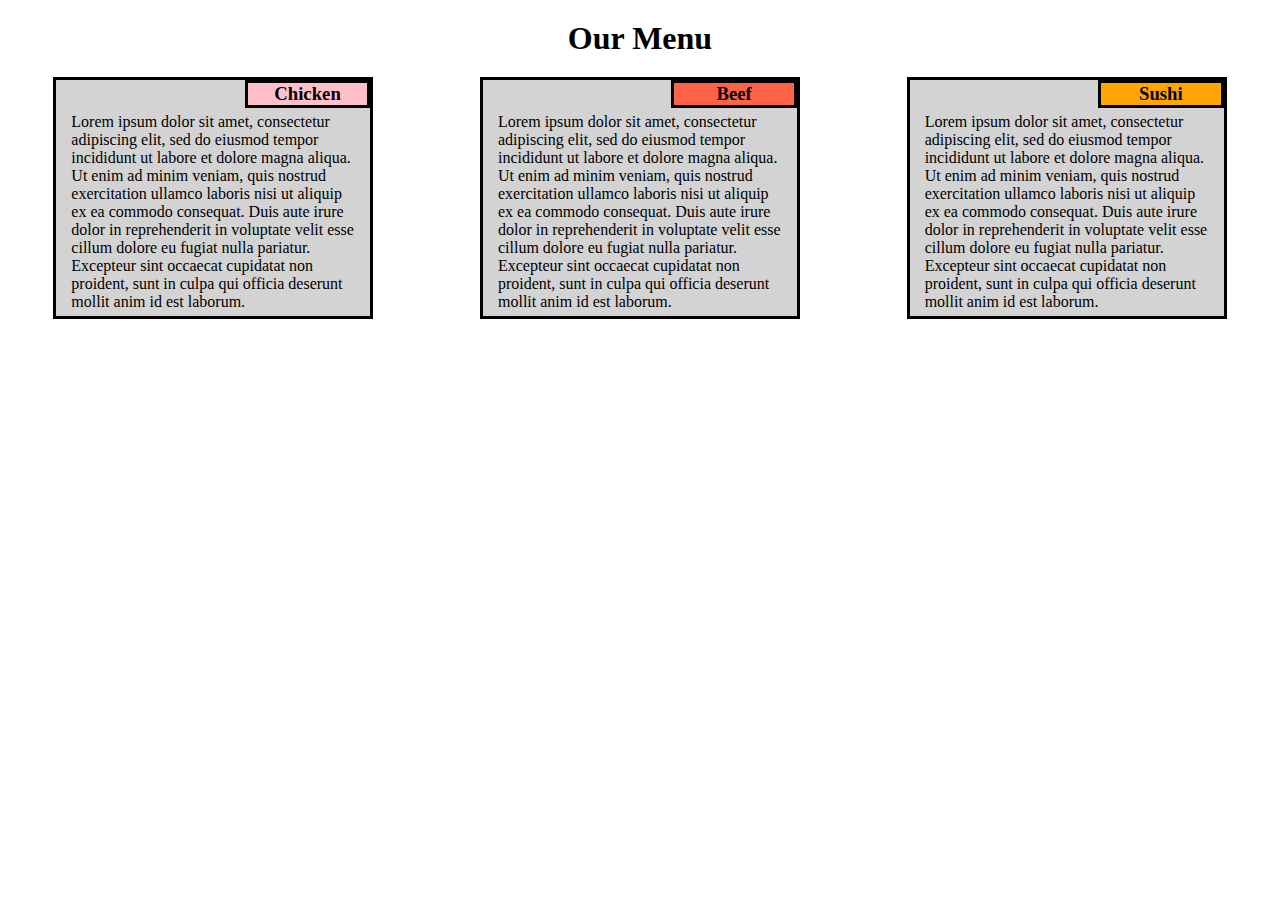
<file: module2-solution/index.html>
<!DOCTYPE html>
<html>
<head>
	<meta charset="utf-8">
	<meta name="viewport" content="width=device-width, initial-scale=1">
	<title>Assignment Solution for Module 2</title>
	<style>
		/********** Base styles **********/
		*{
			font-family: Verdana;
			box-sizing: border-box;
			margin: 0px;
			padding: 0px;
		}
		div > div {
			border-style: solid;
			border-color: black;
			background-color: lightgrey;
			margin: auto;
			margin-bottom: 20px;
			width: 90%;
		}
		h1 {
			text-align: center;
			margin-bottom: 20px;
			margin-top: 20px;
		}
		h3{
			text-align: center;
			border-color: black;
			border-style: solid;
			margin-left: 60%;
		}

		p {
		  padding-right: 15px;
		  padding-left: 15px;
		  padding-top: 5px;
		  padding-bottom: 5px;
		}

		/* Simple Responsive Framework. */
		.row {
		  width: 100%;
		  align-items: center;
		  display: flex;
		  flex-direction: row;
		  flex-wrap: wrap;
		  justify-content: center;
		}

		/********** Large devices only **********/
		@media (min-width: 992px) {
		  .col-lg-1 {
		    width: 8.33%;
		  }
		  .col-lg-2 {
		    width: 16.66%;
		  }
		  .col-lg-3 {
		    width: 25%;
		  }
		  .col-lg-4 {
		    width: 33.33%;
		  }
		  .col-lg-5 {
		    width: 41.66%;
		  }
		  .col-lg-6 {
		    width: 50%;
		  }
		  .col-lg-7 {
		    width: 58.33%;
		  }
		  .col-lg-8 {
		    width: 66.66%;
		  }
		  .col-lg-9 {
		    width: 74.99%;
		  }
		  .col-lg-10 {
		    width: 83.33%;
		  }
		  .col-lg-11 {
		    width: 91.66%;
		  }
		  .col-lg-12 {
		    width: 100%;
		  }
		}

		/********* Medium devices only **********/
		@media (min-width: 768px) and (max-width: 991px) {
		  .col-md-1 {
		    width: 8.33%;
		  }
		  .col-md-2 {
		    width: 16.66%;
		  }
		  .col-md-3 {
		    width: 25%;
		  }
		  .col-md-4 {
		    width: 33.33%;
		  }
		  .col-md-5 {
		    width: 41.66%;
		  }
		  .col-md-6 {
		    width: 50%;
		  }
		  .col-md-7 {
		    width: 58.33%;
		  }
		  .col-md-8 {
		    width: 66.66%;
		  }
		  .col-md-9 {
		    width: 74.99%;
		  }
		  .col-md-10 {
		    width: 83.33%;
		  }
		  .col-md-11 {
		    width: 91.66%;
		  }
		  .col-md-12 {
		    width: 100%;
		  }
		}

	</style>
</head>
<body>

	<h1>Our Menu</h1>

	<div class="row">
		<div class="col-lg-3 col-md-5">
			<h3 style="background-color:Pink;">Chicken</h3>
			<p>Lorem ipsum dolor sit amet, consectetur adipiscing elit, sed do eiusmod tempor incididunt ut labore et dolore magna aliqua. Ut enim ad minim veniam, quis nostrud exercitation ullamco laboris nisi ut aliquip ex ea commodo consequat. Duis aute irure dolor in reprehenderit in voluptate velit esse cillum dolore eu fugiat nulla pariatur. Excepteur sint occaecat cupidatat non proident, sunt in culpa qui officia deserunt mollit anim id est laborum.</p>
		</div>
		<div class="col-lg-3 col-md-5">
			<h3 style="background-color:Tomato;">Beef</h3>
			<p>Lorem ipsum dolor sit amet, consectetur adipiscing elit, sed do eiusmod tempor incididunt ut labore et dolore magna aliqua. Ut enim ad minim veniam, quis nostrud exercitation ullamco laboris nisi ut aliquip ex ea commodo consequat. Duis aute irure dolor in reprehenderit in voluptate velit esse cillum dolore eu fugiat nulla pariatur. Excepteur sint occaecat cupidatat non proident, sunt in culpa qui officia deserunt mollit anim id est laborum.</p>
		</div>
		<div class="col-lg-3 col-md-11">
			<h3 style="background-color:Orange;">Sushi</h3>
			<p>Lorem ipsum dolor sit amet, consectetur adipiscing elit, sed do eiusmod tempor incididunt ut labore et dolore magna aliqua. Ut enim ad minim veniam, quis nostrud exercitation ullamco laboris nisi ut aliquip ex ea commodo consequat. Duis aute irure dolor in reprehenderit in voluptate velit esse cillum dolore eu fugiat nulla pariatur. Excepteur sint occaecat cupidatat non proident, sunt in culpa qui officia deserunt mollit anim id est laborum.</p>
		</div>
	</div>

</body>
</html>
</file>
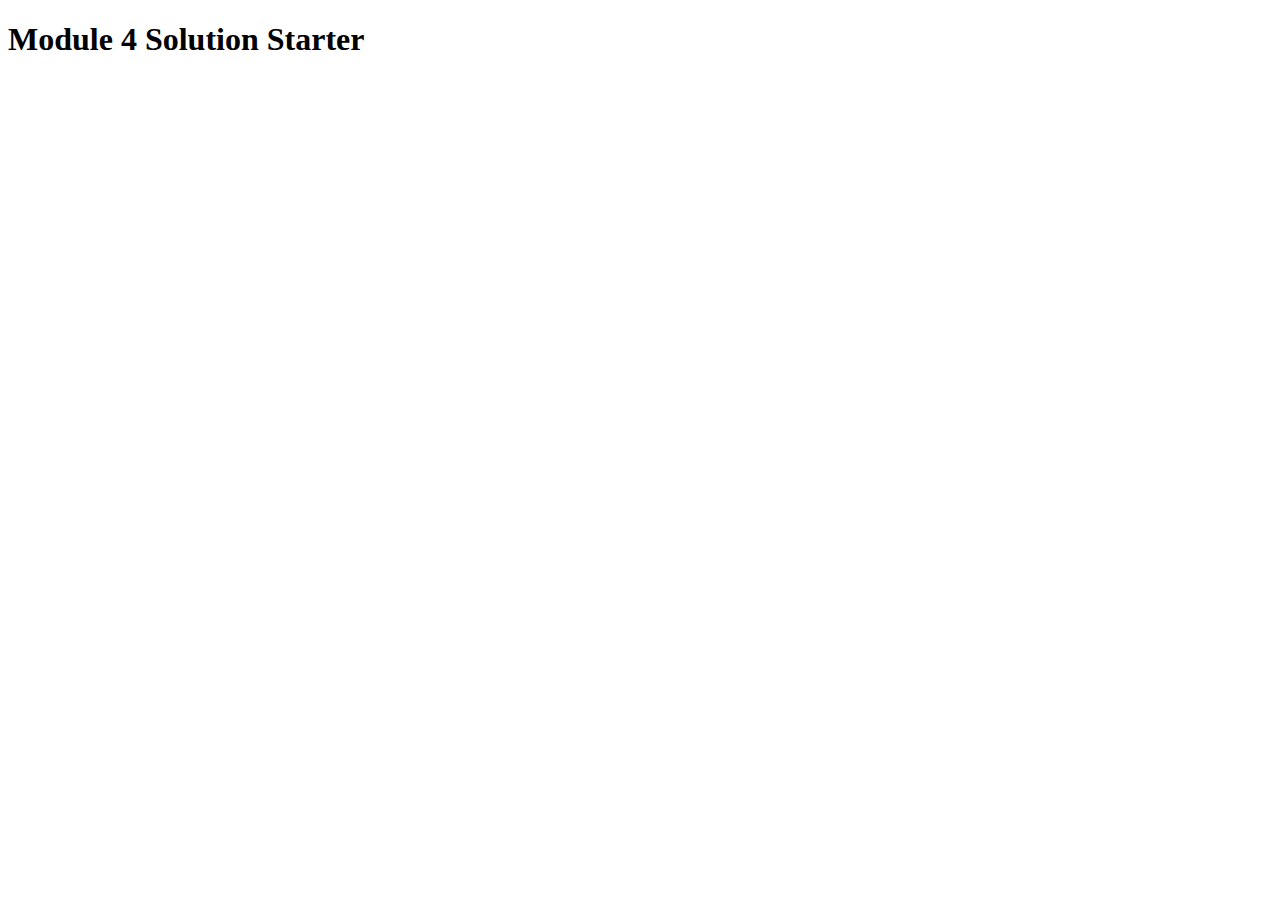
<file: module4-solution/index.html>
<!DOCTYPE html>
<html>
<head>
  <meta charset="utf-8">
  <title>Module 4 Solution Starter</title>
  <script src="SpeakHello.js"></script>
  <script src="SpeakGoodBye.js"></script>
  <script src="script.js"></script>
</head>
<body>
  <h1>Module 4 Solution Starter</h1>
</body>
</html>
</file>
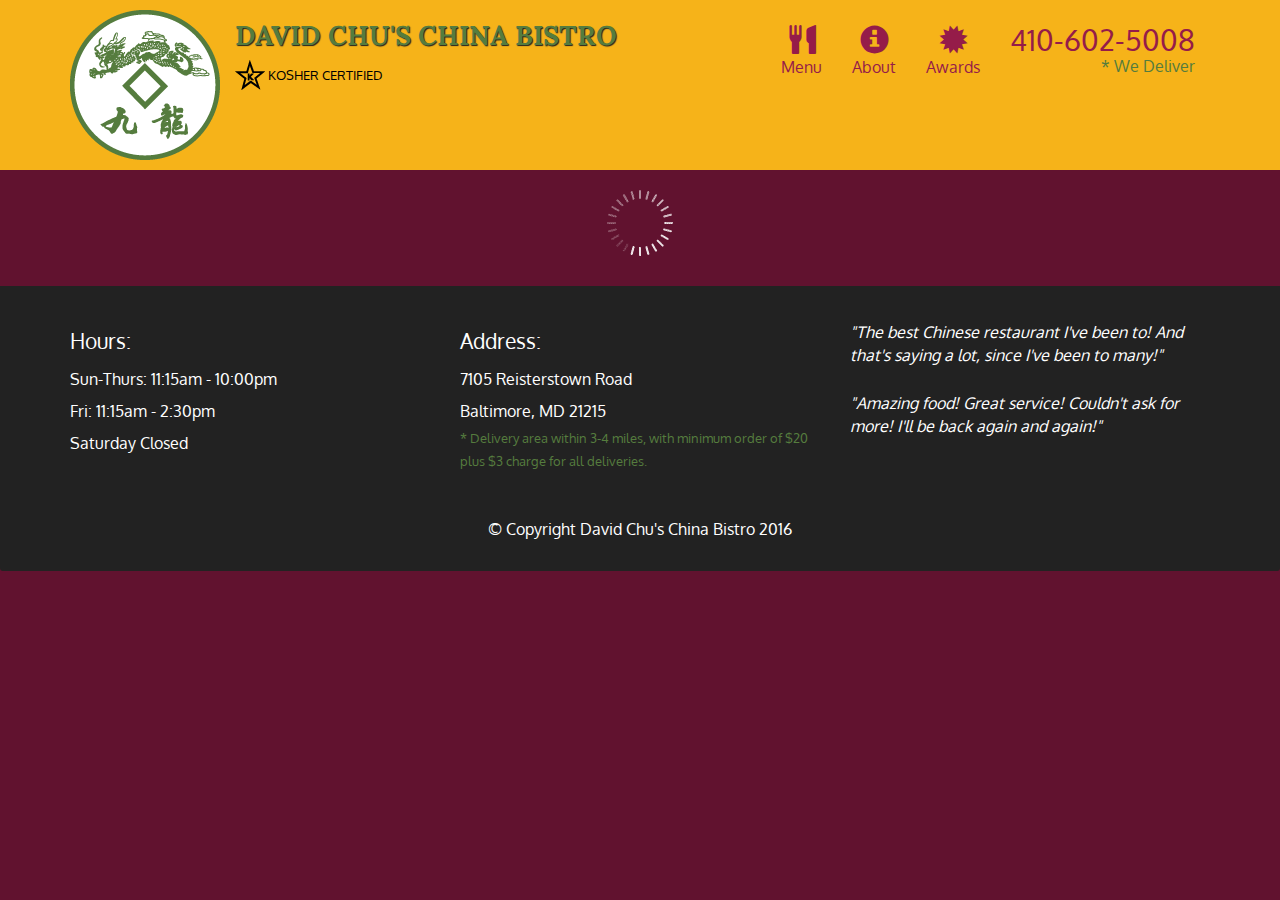
<file: module5-solution/index.html>
<!doctype html>
<html lang="en">
  <head>
    <meta charset="utf-8">
    <meta http-equiv="X-UA-Compatible" content="IE=edge">
    <meta name="viewport" content="width=device-width, initial-scale=1">
    <title>David Chu's China Bistro</title>
    <link rel="stylesheet" href="css/bootstrap.min.css">
    <link rel="stylesheet" href="css/styles.css">
    <link href='https://fonts.googleapis.com/css?family=Oxygen:400,300,700' rel='stylesheet' type='text/css'>
    <link href='https://fonts.googleapis.com/css?family=Lora' rel='stylesheet' type='text/css'>
  </head>
<body>
  <header>
    <nav id="header-nav" class="navbar navbar-default">
      <div class="container">
        <div class="navbar-header">
          <a href="index.html" class="pull-left visible-md visible-lg">
            <div id="logo-img" alt="Logo image"></div>
          </a>

          <div class="navbar-brand">
            <a href="index.html"><h1>David Chu's China Bistro</h1></a>
            <p>
              <img src="images/star-k-logo.png" alt="Kosher certification">
              <span>Kosher Certified</span>
            </p>
          </div>

          <button id="navbarToggle" type="button" class="navbar-toggle collapsed" data-toggle="collapse" data-target="#collapsable-nav" aria-expanded="false">
            <span class="sr-only">Toggle navigation</span>
            <span class="icon-bar"></span>
            <span class="icon-bar"></span>
            <span class="icon-bar"></span>
          </button>
        </div>
        
        <div id="collapsable-nav" class="collapse navbar-collapse">
           <ul id="nav-list" class="nav navbar-nav navbar-right">
            <li id="navHomeButton" class="visible-xs active">
              <a href="index.html">
                <span class="glyphicon glyphicon-home"></span> Home</a>
            </li>
            <li id="navMenuButton">
              <a href="#" onclick="$dc.loadMenuCategories();">
                <span class="glyphicon glyphicon-cutlery"></span><br class="hidden-xs"> Menu</a>
            </li>
            <li>
              <a href="#">
                <span class="glyphicon glyphicon-info-sign"></span><br class="hidden-xs"> About</a>
            </li>
            <li>
              <a href="#">
                <span class="glyphicon glyphicon-certificate"></span><br class="hidden-xs"> Awards</a>
            </li>
            <li id="phone" class="hidden-xs">
              <a href="tel:410-602-5008">
                <span>410-602-5008</span></a><div>* We Deliver</div>
            </li>
          </ul><!-- #nav-list -->
        </div><!-- .collapse .navbar-collapse -->
      </div><!-- .container -->
    </nav><!-- #header-nav -->
  </header>

  <div id="call-btn" class="visible-xs">
    <a class="btn" href="tel:410-602-5008">
    <span class="glyphicon glyphicon-earphone"></span>
    410-602-5008
    </a>
  </div>
  <div id="xs-deliver" class="text-center visible-xs">* We Deliver</div>

  <div id="main-content" class="container">
      <div class="jumbotron">
      <img src="images/jumbotron_768.jpg" alt="Picture of restaurant" class="img-responsive visible-xs">
    </div>

    <div id="home-tiles" class="row">
      <div class="col-md-4 col-sm-6 col-xs-12">
        <a href="#" onclick="$dc.loadMenuCategories();"><div id="menu-tile"><span>menu</span></div></a>
      </div>
      <div class="col-md-4 col-sm-6 col-xs-12">
        <a href="#" onclick="$dc.loadMenuItems('CU');">
          <div id="specials-tile"><span>specials</span></div>
        </a>
      </div>
      <div class="col-md-4 col-sm-12 col-xs-12">
        <a href="https://www.google.com/maps/place/David+Chu's+China+Bistro/@39.3635874,-76.7138622,17z/data=!4m6!1m3!3m2!1s0x89c81a14e7817803:0xab20a0e99daa17ea!2sDavid+Chu's+China+Bistro!3m1!1s0x89c81a14e7817803:0xab20a0e99daa17ea" target="_blank">
          <div id="map-tile">
            <iframe src="https://www.google.com/maps/embed?pb=!1m18!1m12!1m3!1d3084.675372390488!2d-76.71386218529199!3d39.3635874269356!2m3!1f0!2f0!3f0!3m2!1i1024!2i768!4f13.1!3m3!1m2!1s0x89c81a14e7817803%3A0xab20a0e99daa17ea!2sDavid+Chu&#39;s+China+Bistro!5e0!3m2!1sen!2sus!4v1452824864156" width="100%" height="250" frameborder="0" style="border:0" allowfullscreen></iframe>
            <span>map</span>
          </div>
        </a>
      </div>
    </div><!-- End of #home-tiles -->
  </div>

  <footer class="panel-footer">
    <div class="container">
      <div class="row">
        <section id="hours" class="col-sm-4">
          <span>Hours:</span><br>
          Sun-Thurs: 11:15am - 10:00pm<br>
          Fri: 11:15am - 2:30pm<br>
          Saturday Closed
          <hr class="visible-xs">
        </section>
        <section id="address" class="col-sm-4">
          <span>Address:</span><br>
          7105 Reisterstown Road<br>
          Baltimore, MD 21215
          <p>* Delivery area within 3-4 miles, with minimum order of $20 plus $3 charge for all deliveries.</p>
          <hr class="visible-xs">
        </section>
        <section id="testimonials" class="col-sm-4">
          <p>"The best Chinese restaurant I've been to! And that's saying a lot, since I've been to many!"</p>
          <p>"Amazing food! Great service! Couldn't ask for more! I'll be back again and again!"</p>
        </section>
      </div>
      <div class="text-center">&copy; Copyright David Chu's China Bistro 2016</div>
    </div>
  </footer>

  <!-- jQuery (Bootstrap JS plugins depend on it) -->
  <script src="js/jquery-2.1.4.min.js"></script>
  <script src="js/bootstrap.min.js"></script>
  <script src="js/ajax-utils.js"></script>
  <script src="js/script.js"></script>
</body>
</html>
</file>
<file: module5-solution/css/styles.css>
body {
  font-size: 16px;
  color: #fff;
  background-color: #61122f;
  font-family: 'Oxygen', sans-serif;
}

/** HEADER **/
#header-nav {
  background-color: #f6b319;
  border-radius: 0;
  border: 0;
}

#logo-img {
  background: url('../images/restaurant-logo_large.png') no-repeat;
  width: 150px;
  height: 150px;
  margin: 10px 15px 10px 0;
}

.navbar-brand {
  padding-top: 25px;
}
.navbar-brand h1 { /* Restaurant name */
  font-family: 'Lora', serif;
  color: #557c3e;
  font-size: 1.5em;
  text-transform: uppercase;
  font-weight: bold;
  text-shadow: 1px 1px 1px #222;
  margin-top: 0;
  margin-bottom: 0;
  line-height: .75;
}
.navbar-brand a:hover, .navbar-brand a:focus {
  text-decoration: none;
}
.navbar-brand p { /* Kosher cert */
  color: #000;
  text-transform: uppercase;
  font-size: .7em;
  margin-top: 15px;
}
.navbar-brand p span { /* Star-K */
  vertical-align: middle;
}

#nav-list {
  margin-top: 10px;
}
#nav-list a {
  color: #951C49;
  text-align: center;
}
#nav-list a:hover {
  background: #E7E7E7;
}
#nav-list a span {
  font-size: 1.8em;
}

#phone {
  margin-top: 5px;
}
#phone a { /* Phone number */
  text-align: right;
  padding-bottom: 0;
}
#phone div { /* We Deliver */
  color: #557c3e;
  text-align: right;
  padding-right: 15px;
}

.navbar-header button.navbar-toggle, .navbar-header .icon-bar {
  border: 1px solid #61122f;
}
.navbar-header button.navbar-toggle {
  clear: both;
  margin-top: -30px;
}
/* END HEADER */

/* FOOTER */
.panel-footer {
  margin-top: 30px;
  padding-top: 35px;
  padding-bottom: 30px;
  background-color: #222;
  border-top: 0;
}
.panel-footer div.row {
  margin-bottom: 35px;
}
#hours, #address {
  line-height: 2;
}
#hours > span, #address > span {
  font-size: 1.3em;
}
#address p {
  color: #557c3e;
  font-size: .8em;
  line-height: 1.8;
}
#testimonials {
  font-style: italic;
}
#testimonials p:nth-child(2) {
  margin-top: 25px;
}
/* END FOOTER */



/* HOME PAGE */
.container .jumbotron {
  box-shadow: 0 0 50px #3F0C1F;
  border: 2px solid #3F0C1F;
}

#menu-tile, #specials-tile, #map-tile {
  height: 250px;
  width: 100%;
  margin-bottom: 15px;
  position: relative;
  border: 2px solid #3F0C1F;
  overflow: hidden;
}
#menu-tile:hover, #specials-tile:hover, #map-tile:hover {
  box-shadow: 0 1px 5px 1px #cccccc;
}
#menu-tile {
  background: url('../images/menu-tile.jpg') no-repeat;
  background-position: center;
}
#specials-tile {
  background: url('../images/specials-tile.jpg') no-repeat;
  background-position: center;
}
#menu-tile span, #specials-tile span, #map-tile span {
  position: absolute;
  bottom: 0;
  right: 0;
  width: 100%;
  text-align: center;
  font-size: 1.6em;
  text-transform: uppercase;
  background-color: #000;
  color: #fff;
  opacity: .8;
}
/* END HOME PAGE */

/* MENU CATEGORIES PAGE */
.category-tile { 
  position: relative;
  border: 2px solid #3F0C1F;
  overflow: hidden;
  width: 200px;
  height: 200px;
  margin: 0 auto 15px;
}
.category-tile span {
  position: absolute;
  bottom: 0;
  right: 0;
  width: 100%;
  text-align: center;
  font-size: 1.2em;
  text-transform: uppercase;
  background-color: #000;
  color: #fff;
  opacity: .8;
}
.category-tile:hover {
  box-shadow: 0 1px 5px 1px #cccccc;
}

#menu-categories-title + div {
  margin-bottom: 50px;
}
/* END MENU CATEGORIES PAGE */

/* SINGLE CATEGORY PAGE */
.menu-item-tile {
  margin-bottom: 25px;
}
.menu-item-tile hr {
  width: 80%;
}
.menu-item-tile .menu-item-price {
  font-size: 1.1em;
  text-align: right;
  margin-top: -15px;
  margin-right: -15px;
}
.menu-item-tile .menu-item-price span {
  font-size: .6em;
}
.menu-item-photo {
  position: relative;
  border: 2px solid #3F0C1F; 
  overflow: hidden;
  padding: 0;
  margin-right: -15px;
  margin-left: auto;
  margin-bottom: 20px;
  max-width: 250px;
}
.menu-item-photo div {
  position: absolute;
  bottom: 0;
  right: 0;
  width: 80px;
  background-color: #557c3e;
  text-align: center;
}
.menu-item-description {
  padding-right: 30px;
}
h3.menu-item-title {
  margin: 0 0 10px;
}
.menu-item-details {
  font-size: .9em;
  font-style: italic;
}
/* END SINGLE CATEGORY PAGE */


/********** Large devices only **********/
@media (min-width: 1200px) {
  .container .jumbotron {
    background: url('../images/jumbotron_1200.jpg') no-repeat;
    height: 675px;
  }
}

/********** Medium devices only **********/
@media (min-width: 992px) and (max-width: 1199px) {
  /* Header */
  #logo-img {
    background: url('../images/restaurant-logo_medium.png') no-repeat;
    width: 100px;
    height: 100px;
    margin: 5px 5px 5px 0;
  }
  /* End Header */

  /* Home Page */
  .container .jumbotron {
    background: url('../images/jumbotron_992.jpg') no-repeat;
    height: 558px;
  }
  /* End Home Page */
}

/********** Small devices only **********/
@media (min-width: 768px) and (max-width: 991px) {
  /* Home Page */
  .container .jumbotron {
    background: url('../images/jumbotron_768.jpg') no-repeat;
    height: 432px;
  }
  /* End Home Page */
}

/********** Extra small devices only **********/
@media (max-width: 767px) {
  /* Header */
  .navbar-brand {
    padding-top: 10px;
    height: 80px;
  }
  .navbar-brand h1 { /* Restaurant name */
    padding-top: 10px;
    font-size: 5vw; /* 1vw = 1% of viewport width */
  }
  .navbar-brand p { /* Kosher cert */
    font-size: .6em;
    margin-top: 12px;
  }
  .navbar-brand p img { /* Star-K */
    height: 20px;
  }

  #collapsable-nav a { /* Collapsed nav menu text */
    font-size: 1.2em;
  }
  #collapsable-nav a span { /* Collapsed nav menu glyph */
    font-size: 1em;
    margin-right: 5px;
  }

  #call-btn > a {
    font-size: 1.5em;
    display: block;
    margin: 0 20px;
    padding: 10px;
    border: 2px solid #fff;
    background-color: #f6b319;
    color: #951c49;
  }
  #xs-deliver {
    margin-top: 5px;
    font-size: .7em;
    letter-spacing: .1em;
    text-transform: uppercase;
  }
  /* End Header */

  /* Footer */
  .panel-footer section {
    margin-bottom: 30px;
    text-align: center;
  }
  .panel-footer section:nth-child(3) {
    margin-bottom: 0; /* margin already exists on the whole row */
  }
  .panel-footer section hr {
    width: 50%;
  }
  /* End Footer */

  /* Home Page */
  .container .jumbotron {
    margin-top: 30px;
    padding: 0;
  }
  #menu-tile, #specials-tile {
    width: 360px;
    margin: 0 auto 15px;
  }

  .menu-item-photo {
    margin-right: auto;
  }
  .menu-item-tile .menu-item-price {
    text-align: center;
  }
  .menu-item-description {
    text-align: center;;
  }
}


/********** Super extra small devices Only :-) (e.g., iPhone 4) **********/
@media (max-width: 479px) {
  /* Header */
  .navbar-brand h1 { /* Restaurant name */
    padding-top: 5px;
    font-size: 6vw;
  }
  /* End Header */
  
  /* Home page */
  #menu-tile, #specials-tile {
    width: 280px;
    margin: 0 auto 15px;
  }

  .col-xxs-12 {
    position: relative;
    min-height: 1px;
    padding-right: 15px;
    padding-left: 15px;
    float: left;
    width: 100%;
  }
}
</file>
